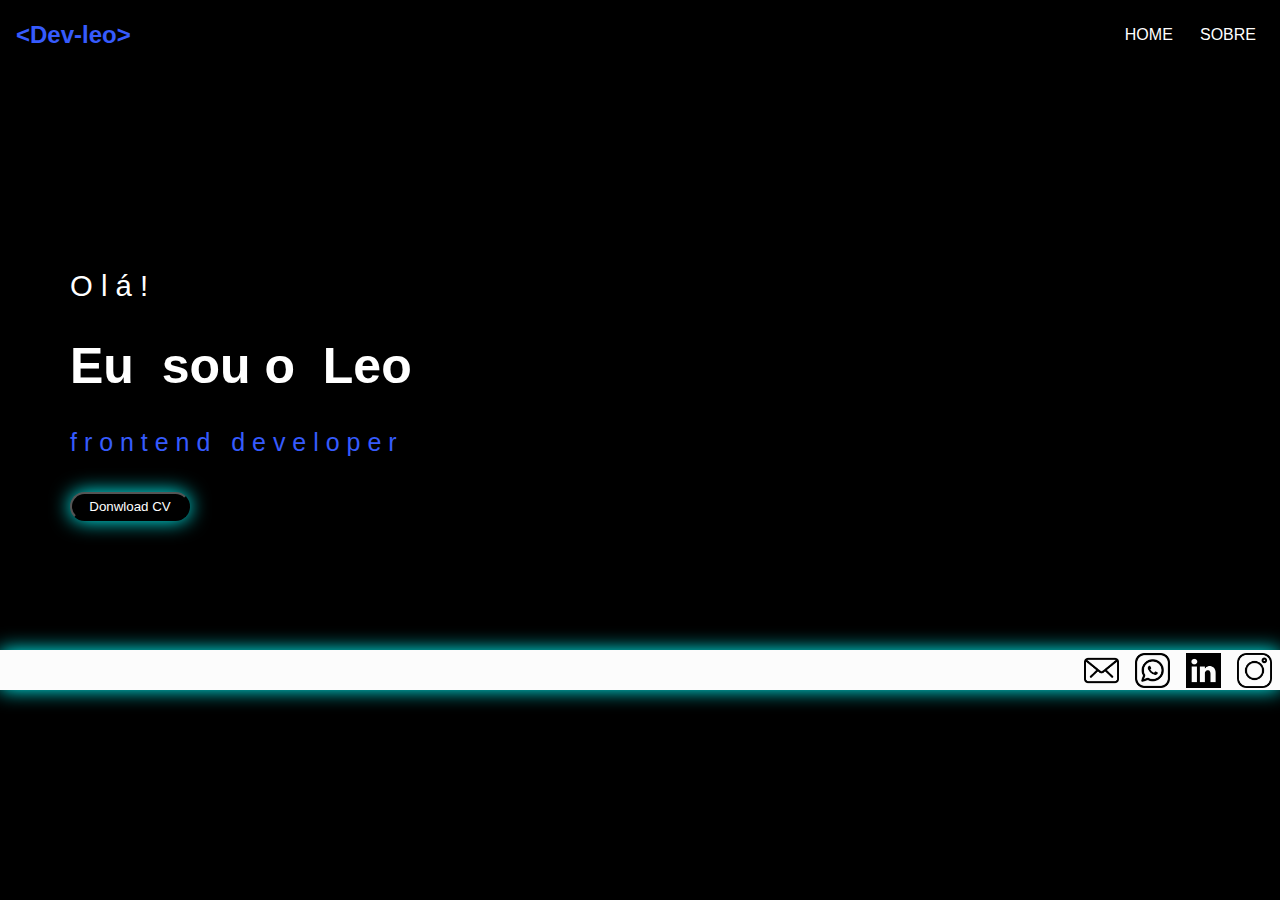
<file: index.html>
<!DOCTYPE html>
<html lang="pt-br">
<head>
    <meta charset="UTF-8">
    <meta http-equiv="X-UA-Compatible" content="IE=edge">
    <meta name="viewport" content="width=device-width, initial-scale=1.0">
    <link rel="stylesheet" type="text/css" href="style.css">
    <link rel="shortcut icon" href="./Imagens/flatIcon.png"/>
    <link rel=”styleSheet” href=”style.css” media=”All and (color), projection and (color)” />
    <title>Portifólio</title>
</head>
<body>
<header id="header">
    <a id="logo" href="">&lt;Dev-leo&gt;</a>
    <nav id="nav">
        <button aria-label="Abrir Menu" id="btnMobile" aria-haspopup="true" aria-controls="menu" aria-expanded="false">Menu

            <span id="hamburguer"></span>
        </button>
        <ul id="menu" role="menu">
           <li> <a href="./index.html">HOME</a></li>
           <li> <a href="./sobre.html">SOBRE</a></li>
    
        </ul>
    
    </nav>
</header>    
    <div id="textoInicio"> 
        <h3>O l á !</h3>
        <h1>Eu &nbsp;sou&nbsp;o &nbsp;Leo</h1>
        <p>f r o n t e n d &nbsp; d e v e l o p e r</p>
      <button id="botaoDownload"><a href="./Curriculop.docx" download="Currículo Leonilton Divenka">Donwload CV </a></button>
    </div> 
   
    
    
<script src="./script.js"></script>
</body>
<footer>
    <div class="containerRdp"><div class="containerContato">
        
        <a href="https://www.instagram.com/leo_divenka/" target="_blank"><img class="logoImg" src="./Imagens/insta.png" ></a>
        <a href="https://www.linkedin.com/in/leonilton-alves-divenka-419481160/" target="_blank"><img class="logoImg" src="./Imagens/linkedin.png" ></a>
        <a href=" https://wa.me/5547988625685" target="_blank">  <img class="logoImg" src="./Imagens/wpp.png" ></a>
        <a href="mailto:leoad1704@gmail.com"><img class="logoImg" src="./Imagens/email.png" ></a>
        
    </div></div>

</footer>
</html>
</file>
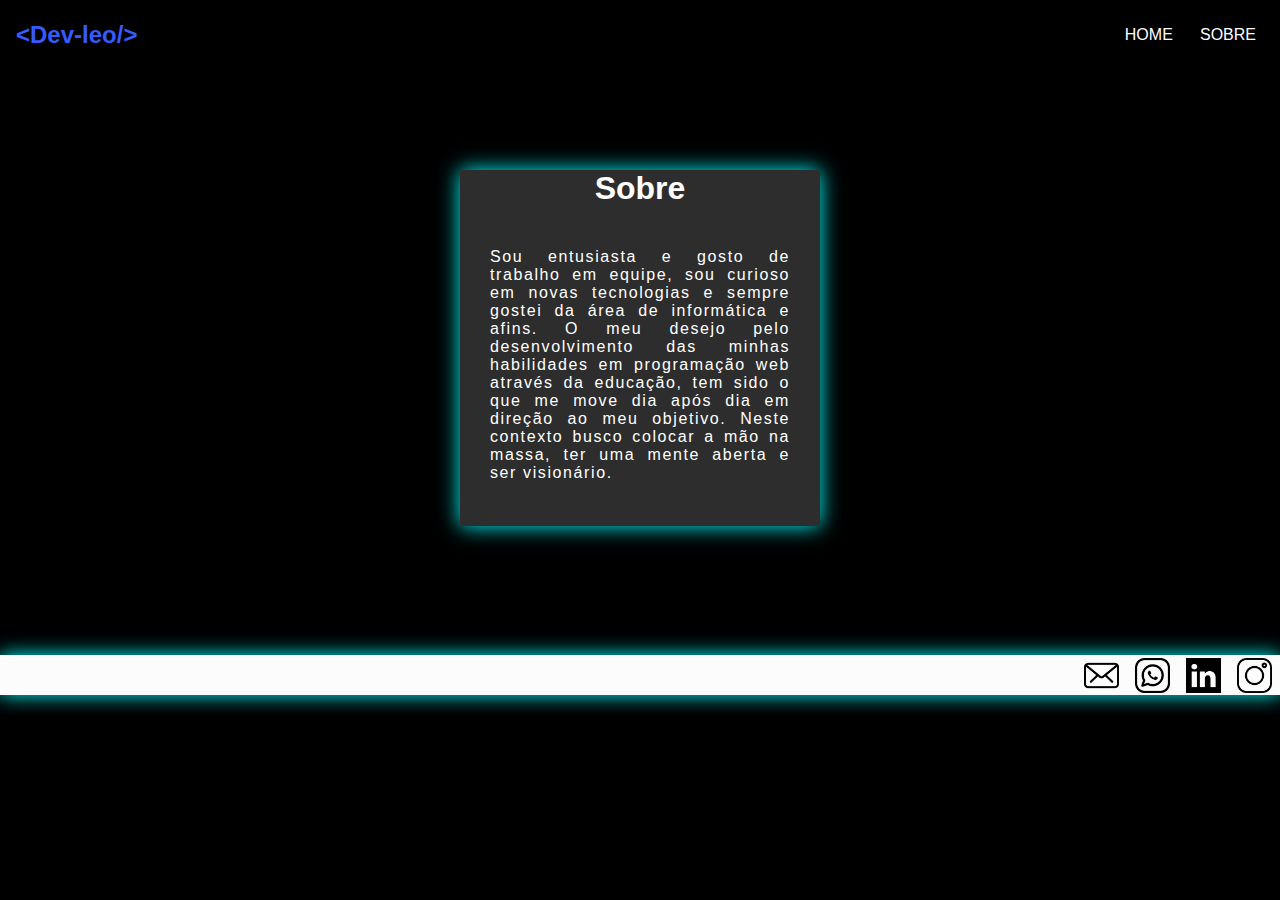
<file: sobre.html>
<!DOCTYPE html>
<html lang="pt-br">
<head>
    <meta charset="UTF-8">
    <meta http-equiv="X-UA-Compatible" content="IE=edge">
    <meta name="viewport" content="width=device-width, initial-scale=1.0">
    <link rel="stylesheet" type="text/css" href="style.css">
    <link rel="shortcut icon" href="./Imagens/flaticon.png"/>
    <link rel=”styleSheet” href=”style.css” media=”All and (color), projection and (color)” />
    <title>Portifólio</title>
</head>
<body>
<header id="header">
    <a id="logo" href="./index.html">&lt;Dev-leo/&gt;</a>
    <nav id="nav">
        <button aria-label="Abrir Menu" id="btnMobile" aria-haspopup="true" aria-controls="menu" aria-expanded="false">Menu

            <span id="hamburguer"></span>
        </button>
        <ul id="menu" role="menu">
           <li> <a href="./index.html">HOME</a></li>
           <li> <a href="./sobre.html">SOBRE</a></li>
    
        </ul>
    
    </nav>
</header>    
    
   <div class="containerSobre">
       <h1>Sobre</h1>
       <p>Sou entusiasta e gosto de trabalho em equipe, sou curioso em novas tecnologias e sempre gostei da área de informática e afins.

        O meu desejo pelo desenvolvimento das minhas habilidades em programação web através da educação, tem sido o que me move dia após dia em direção ao meu objetivo.
        Neste contexto busco colocar a mão na massa, ter uma mente aberta e ser visionário.</p>


   </div>
    
    
<script src="./script.js"></script>
</body>
<footer>
    <div class="containerRdp"><div class="containerContato">
        
        <a href="https://www.instagram.com/leo_divenka/" target="_blank"><img class="logoImg" src="./Imagens/insta.png" ></a>
        <a href="https://www.linkedin.com/in/leonilton-alves-divenka-419481160/" target="_blank"><img class="logoImg" src="./Imagens/linkedin.png" ></a>
        <a href=" https://wa.me/5547988625685" target="_blank">  <img class="logoImg" src="./Imagens/wpp.png" ></a>
        <a href="mailto:leoad1704@gmail.com"><img class="logoImg" src="./Imagens/email.png" ></a>
        
    </div></div>

</footer>
</html>
</file>
<file: style.css>
body, ul {
    background-color: #000000;
    margin: 0px;
    padding: 0px;
}
a {
    color: white;
}
a:hover{
    color: rgb(1, 255, 230);
}
#logo{
    font-size: 1.5rem;
    font-weight: bold;
    text-decoration: none;
    color: rgb(54, 91, 253);

    
}
#header{
    box-sizing: border-box;
    height: 70px;
    padding: 1rem;
    display: flex;
    align-items: center;
    justify-content: space-between;
    font-family: Helvetica;
  
}
#btnMobile{
    display: none;

}
#menu{
    display: flex;
    list-style: none;
    gap: .7rem;
}
#menu a{
    display: block;
    padding: .5rem;
    text-decoration: none;
}
/*------------------- aqui esta a versão para mobile*/
@media (max-width: 600px){
   
    #menu{
        display: block;
        position: absolute;
        width: 100%;
        top: 70px;
        right: 0px;
        background-color: rgb(1, 75, 75);
        transition: .6s;
        z-index: 1000;
        height: 0px;
        visibility: hidden;
        overflow-y: hidden;
    }
    #nav.active #menu{
        height: calc(100vh - 70px);
        visibility: visible;
        
    }
    #menu a{
        padding: 1rem 0;
        margin: 0px 1rem;
        border-bottom: 2px solid rgba(0, 0, 0, .05);
    }
    #btnMobile{
        display: flex;
        padding: .5rem 1rem;
        border: none;
        background: none;
        cursor: pointer;
    }
    #hamburguer{
        border-top: 2px solid;
        width: 20px;
        color: rgb(0, 255, 255);
        box-shadow: 0px 0px 20px 0px rgb(0, 255, 255) ;
        
    }
    #hamburguer::after, #hamburguer::before {
        content: '';
        display: block;
        width: 20px;
        height: 2px;
        background: currentColor;
        margin-top: 5px;
        transition: .3s;
        position: relative;
    }
    #nav.active #hamburguer{
        border-top-color: transparent;
    }
    #nav.active #hamburguer::before{
        transform: rotate(135deg);
    }
    #nav.active #hamburguer::after{
        transform: rotate(-135deg);
        top: -7px;

    }
}
/* ------------------------conteúdo da página index*/
#textoInicio{
    font-family:Verdana, Geneva, Tahoma, sans-serif;
    margin-top: 200px; 
    margin-left: 70px;
    color: rgb(255, 255, 255);
    font-size: 25px;
    margin-right: 50px;
    text-align:justify;
}
#textoInicio p{
    color:rgb(54, 91, 253) ;
    
}
#textoInicio h3{
    font-weight:lighter;
}
#botaoDownload{
    background-color: black;
    color: white;
    width: 120px;
    box-shadow: 0px 0px 20px 0px rgb(0, 255, 255); 
    border-radius: 15px;
    margin-top: 10px;
    padding: 5px;
}
#botaoDownload a{
    text-decoration: none;
    list-style: none;
    color: white;
}

/*--------------------------------------- conteúdo rodapé*/
    @media screen and (min-width:290px) {
        .logoImg{
            margin: 8px;
            padding: 0px;
            width: 35px;
            height: auto; 
            float: right; 
            margin-top: 3px;
            margin-bottom: 1px;
        }
    }
.containerRdp{
    width: 100%;
    height: 40px;
    background-color: rgb(252, 252, 252);
    margin-top: 129px;
    box-shadow: 0px 0px 20px 0px rgb(0, 255, 255);
    
}
 
/*--------------------------- conteúdo da pg Sobre*/
.containerSobre{
    width: 360px;
    height: 356px;
    background-color: rgba(255, 255, 255, 0.178);
    margin: auto;
    color: white;
    font-family: Verdana, Geneva, Tahoma, sans-serif;
    box-shadow: 0px 0px 20px 0px rgb(0, 255, 255);
    margin-top: 100px;
}

.containerSobre h1{
    text-align: center;
}
.containerSobre p{
    margin: 10px;
    text-align: justify;
    letter-spacing: .1rem;
    padding: 20px;
}
@media (max-width: 600px){
    .containerSobre{
        height: 400px;
    }
}
</file>
